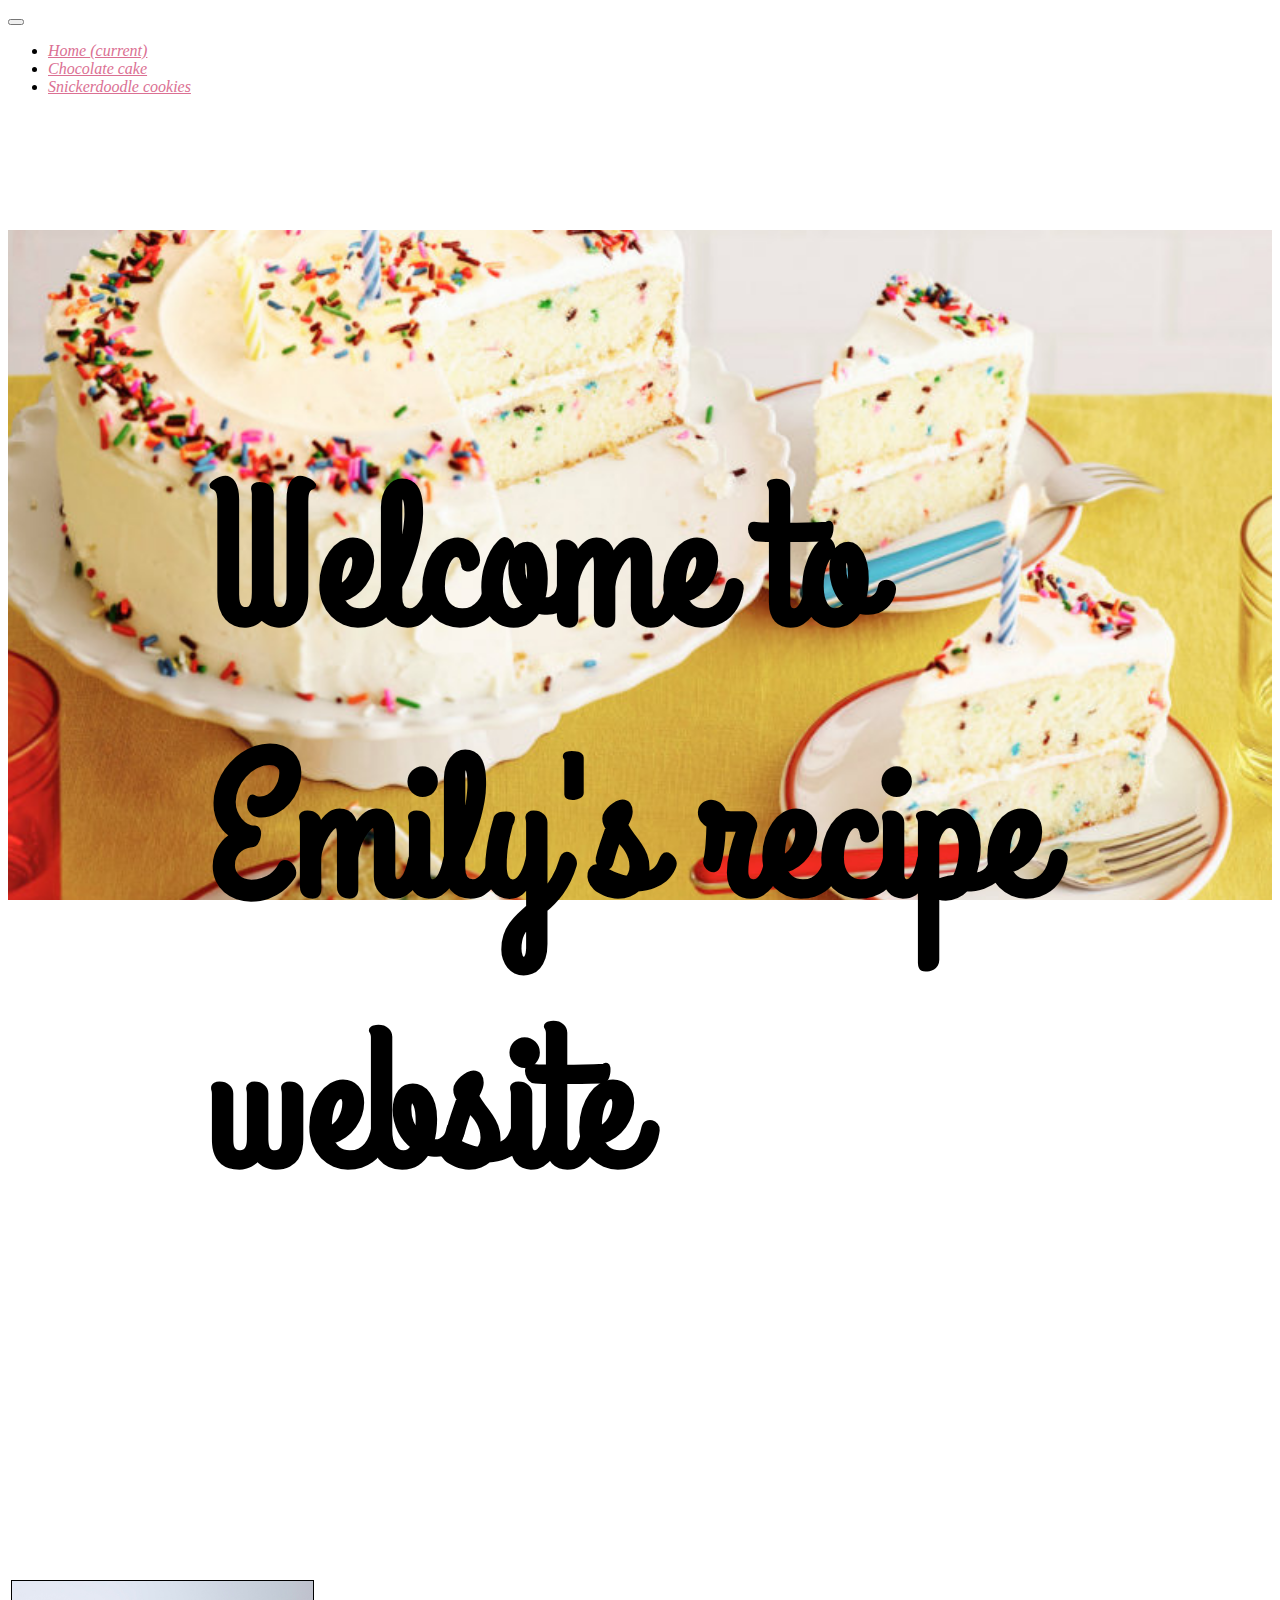
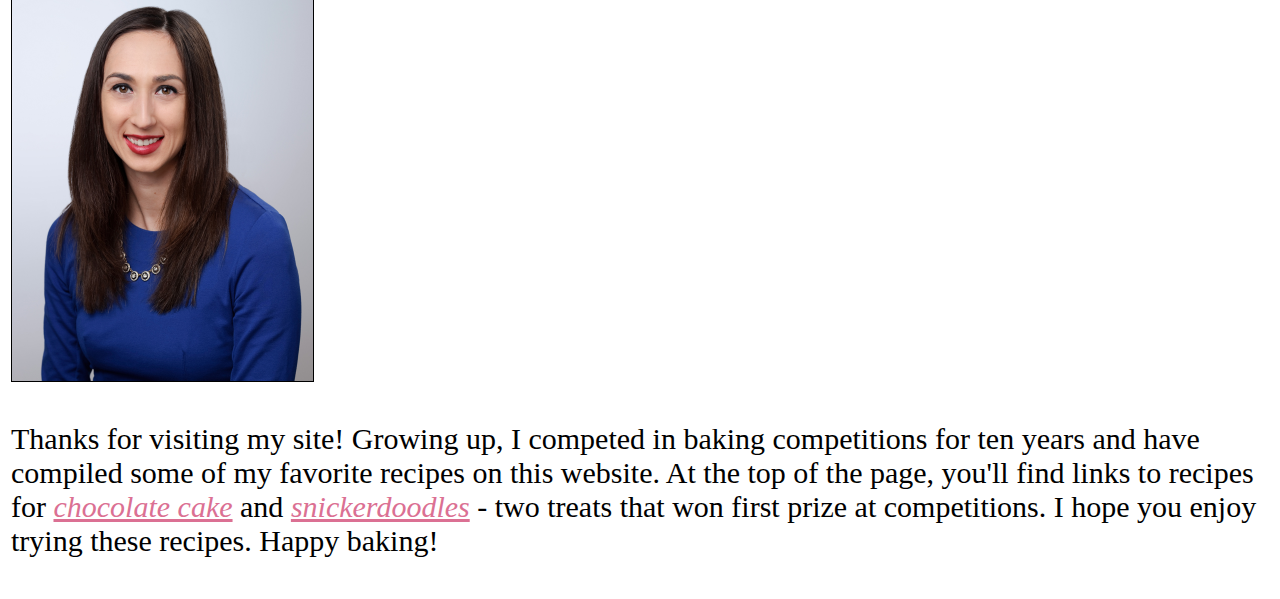
<file: index.html>
<!doctype html>
<html lang="en">

<head>
  <!-- Required meta tags -->
  <meta charset="utf-8">
  <meta name="viewport" content="width=device-width, initial-scale=1, shrink-to-fit=no">

  <!-- Bootstrap CSS -->
  <link rel="stylesheet" href="https://stackpath.bootstrapcdn.com/bootstrap/4.1.3/css/bootstrap.min.css" integrity="sha384-MCw98/SFnGE8fJT3GXwEOngsV7Zt27NXFoaoApmYm81iuXoPkFOJwJ8ERdknLPMO"
    crossorigin="anonymous">

  <!-- Font Awesome -->
  <link rel="stylesheet" href="https://use.fontawesome.com/releases/v5.3.1/css/all.css" integrity="sha384-mzrmE5qonljUremFsqc01SB46JvROS7bZs3IO2EmfFsd15uHvIt+Y8vEf7N7fWAU"
    crossorigin="anonymous">

  <!-- Google Fonts -->
  <link href="https://fonts.googleapis.com/css?family=Roboto" rel="stylesheet">

  <!-- Your own CSS -->
  <link rel="stylesheet" href="styles.css">

  <title>Emily's recipes</title>
</head>

<body>

<!-- Navbar -->
    <nav class="navbar navbar-expand-lg navbar-light bg-light">
        <a class="navbar-brand" href="#"></a>
        <button class="navbar-toggler" type="button" data-toggle="collapse" data-target="#navbarSupportedContent" aria-controls="navbarSupportedContent" aria-expanded="false" aria-label="Toggle navigation">
          <span class="navbar-toggler-icon"></span>
        </button>
      
        <div class="collapse navbar-collapse" id="navbarSupportedContent">
          <ul class="navbar-nav mr-auto">
            <li class="nav-item active">
              <a class="nav-link" href="index.html">Home <span class="sr-only">(current)</span></a>
            </li>
            <li class="nav-item">
              <a class="nav-link" href="page2.html"> <i class="fas fa-birthday-cake"></i> Chocolate cake</a>
            </li>
            <li class="nav-item">
                <a class="nav-link" href="page3.html"> <i class="fas fa-cookie-bite"></i> Snickerdoodle cookies</a>
              </li>
          </ul>
        </div>
      </nav>

 <!-- Jumbotron -->
 <div class="jumbotron text-center">
        <link href="https://fonts.googleapis.com/css?family=Grand+Hotel" rel="stylesheet">  
    <h1 class="headline"> Welcome to Emily's recipe website</h1>    
      </div>

 <!-- Bottom of page -->

 <!-- Table -->
 <div class="container-fluid">
  <div class="row">
    <div class="col-md-6">
      <table class="table">
        <tr>
          <td><img src= "emily.jpg" class= "logo"></td>
        </tr>
      </table>
    </div>
    <div class="col-md-6">
      <table class="table">
        <tr>
          <td><p>Thanks for visiting my site! Growing up, I competed in baking competitions for ten years and have compiled some of my favorite recipes on this website. At the top of the page, you'll find links to recipes for <a href="page2.html">chocolate cake</a> and <a href="page3.html">snickerdoodles</a> - two treats that won first prize at competitions. I hope you enjoy trying these recipes. Happy baking!</p></td>
        </tr>
      </table>
    </div>
  </div>
</div>


  <!-- Optional JavaScript -->
  <!-- jQuery first, then Popper.js, then Bootstrap JS -->
  <script src="https://code.jquery.com/jquery-3.3.1.slim.min.js" integrity="sha384-q8i/X+965DzO0rT7abK41JStQIAqVgRVzpbzo5smXKp4YfRvH+8abtTE1Pi6jizo"
    crossorigin="anonymous"></script>
  <script src="https://cdnjs.cloudflare.com/ajax/libs/popper.js/1.14.3/umd/popper.min.js" integrity="sha384-ZMP7rVo3mIykV+2+9J3UJ46jBk0WLaUAdn689aCwoqbBJiSnjAK/l8WvCWPIPm49"
    crossorigin="anonymous"></script>
  <script src="https://stackpath.bootstrapcdn.com/bootstrap/4.1.3/js/bootstrap.min.js" integrity="sha384-ChfqqxuZUCnJSK3+MXmPNIyE6ZbWh2IMqE241rYiqJxyMiZ6OW/JmZQ5stwEULTy"
    crossorigin="anonymous"></script>
</body>

</html>
</file>
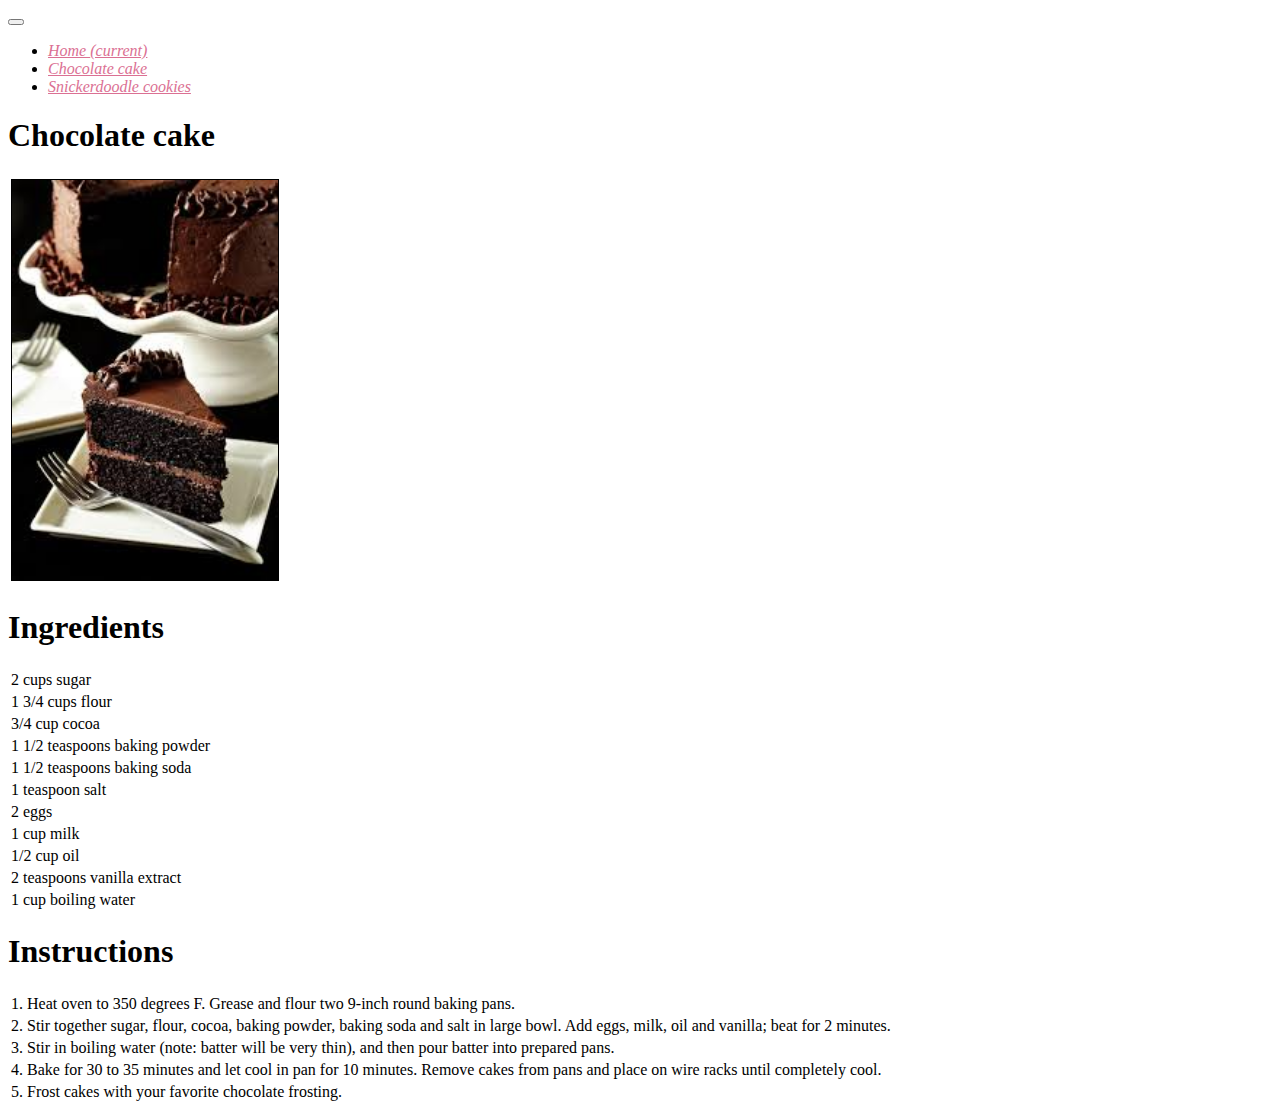
<file: page2.html>
<!doctype html>
<html lang="en">

<head>
  <!-- Required meta tags -->
  <meta charset="utf-8">
  <meta name="viewport" content="width=device-width, initial-scale=1, shrink-to-fit=no">

  <!-- Bootstrap CSS -->
  <link rel="stylesheet" href="https://stackpath.bootstrapcdn.com/bootstrap/4.1.3/css/bootstrap.min.css" integrity="sha384-MCw98/SFnGE8fJT3GXwEOngsV7Zt27NXFoaoApmYm81iuXoPkFOJwJ8ERdknLPMO"
    crossorigin="anonymous">

  <!-- Font Awesome -->
  <link rel="stylesheet" href="https://use.fontawesome.com/releases/v5.3.1/css/all.css" integrity="sha384-mzrmE5qonljUremFsqc01SB46JvROS7bZs3IO2EmfFsd15uHvIt+Y8vEf7N7fWAU"
    crossorigin="anonymous">

  <!-- Google Fonts -->
  <link href="https://fonts.googleapis.com/css?family=Roboto" rel="stylesheet">

  <!-- Your own CSS -->
  <link rel="stylesheet" href="styles.css">

  <title>Emily's recipes</title>
</head>

<body>

<!-- Navbar -->
    <nav class="navbar navbar-expand-lg navbar-light bg-light">
        <a class="navbar-brand" href="#"></a>
        <button class="navbar-toggler" type="button" data-toggle="collapse" data-target="#navbarSupportedContent" aria-controls="navbarSupportedContent" aria-expanded="false" aria-label="Toggle navigation">
          <span class="navbar-toggler-icon"></span>
        </button>
      
        <div class="collapse navbar-collapse" id="navbarSupportedContent">
          <ul class="navbar-nav mr-auto">
            <li class="nav-item active">
              <a class="nav-link" href="index.html">Home <span class="sr-only">(current)</span></a>
            </li>
            <li class="nav-item">
              <a class="nav-link" href="page2.html"> <i class="fas fa-birthday-cake"></i> Chocolate cake</a>
            </li>
            <li class="nav-item">
                <a class="nav-link" href="page3.html"> <i class="fas fa-cookie-bite"></i> Snickerdoodle cookies</a>
              </li>
          </ul>
        </div>
      </nav>


 <!-- Table -->
 <div class="container-fluid">
  <div class="row">
      <div class="col-md-4">
          <h1>Chocolate cake</h1>
          <table class="table">
            <tr>
              <td><img src = "chocolatecake.jpg" class ="logo"></td>
            </tr>
          </table>
        </div>
    <div class="col-md-4">
      <h1>Ingredients</h1>
      <table class="table">
        <tr>
          <td>2 cups sugar</td>
        </tr>
        <tr>
          <td>1 3/4 cups flour</td>
        </tr>
        <tr>
          <td>3/4 cup cocoa</td>
        </tr>
        <tr>
          <td>1 1/2 teaspoons baking powder</td>
        </tr>
        <tr>
          <td>1 1/2 teaspoons baking soda </td>
        </tr>
        <tr>
          <td>1 teaspoon salt</td>
        </tr>
        <tr>
          <td>2 eggs</td>
        </tr>
        <tr>
          <td>1 cup milk</td>
        <tr>
          <td>1/2 cup oil</td>
        </tr>
        <tr>
            <td>2 teaspoons vanilla extract</td>
          </tr>
          <tr>
              <td>1 cup boiling water</td>
            </tr>
      </table>
    </div>
    <div class="col-md-4">
      <h1>Instructions</h1>
      <table class="table">
        <tr>
          <td>1.</td>
          <td>Heat oven to 350 degrees F. Grease and flour two 9-inch round baking pans.</td>
        </tr>
        <tr>
          <td>2.</td>
          <td>Stir together sugar, flour, cocoa, baking powder, baking soda and salt in large bowl. Add eggs, milk, oil and vanilla; beat for 2 minutes.   </td>
        </tr>
        <tr>
          <td>3.</td>
          <td> Stir in boiling water (note: batter will be very thin), and then pour batter into prepared pans. </td>
        </tr>
        <tr>
          <td>4.</td>
          <td>Bake for 30 to 35 minutes and let cool in pan for 10 minutes. Remove cakes from pans and place on wire racks until completely cool.</td>
        </tr>
        <tr>
          <td>5.</td>
          <td>Frost cakes with your favorite chocolate frosting.</td>
        </tr>
      </table>
    </div>
  </div>
</div>


            

  <!-- Optional JavaScript -->
  <!-- jQuery first, then Popper.js, then Bootstrap JS -->
  <script src="https://code.jquery.com/jquery-3.3.1.slim.min.js" integrity="sha384-q8i/X+965DzO0rT7abK41JStQIAqVgRVzpbzo5smXKp4YfRvH+8abtTE1Pi6jizo"
    crossorigin="anonymous"></script>
  <script src="https://cdnjs.cloudflare.com/ajax/libs/popper.js/1.14.3/umd/popper.min.js" integrity="sha384-ZMP7rVo3mIykV+2+9J3UJ46jBk0WLaUAdn689aCwoqbBJiSnjAK/l8WvCWPIPm49"
    crossorigin="anonymous"></script>
  <script src="https://stackpath.bootstrapcdn.com/bootstrap/4.1.3/js/bootstrap.min.js" integrity="sha384-ChfqqxuZUCnJSK3+MXmPNIyE6ZbWh2IMqE241rYiqJxyMiZ6OW/JmZQ5stwEULTy"
    crossorigin="anonymous"></script>
</body>

</html>
</file>
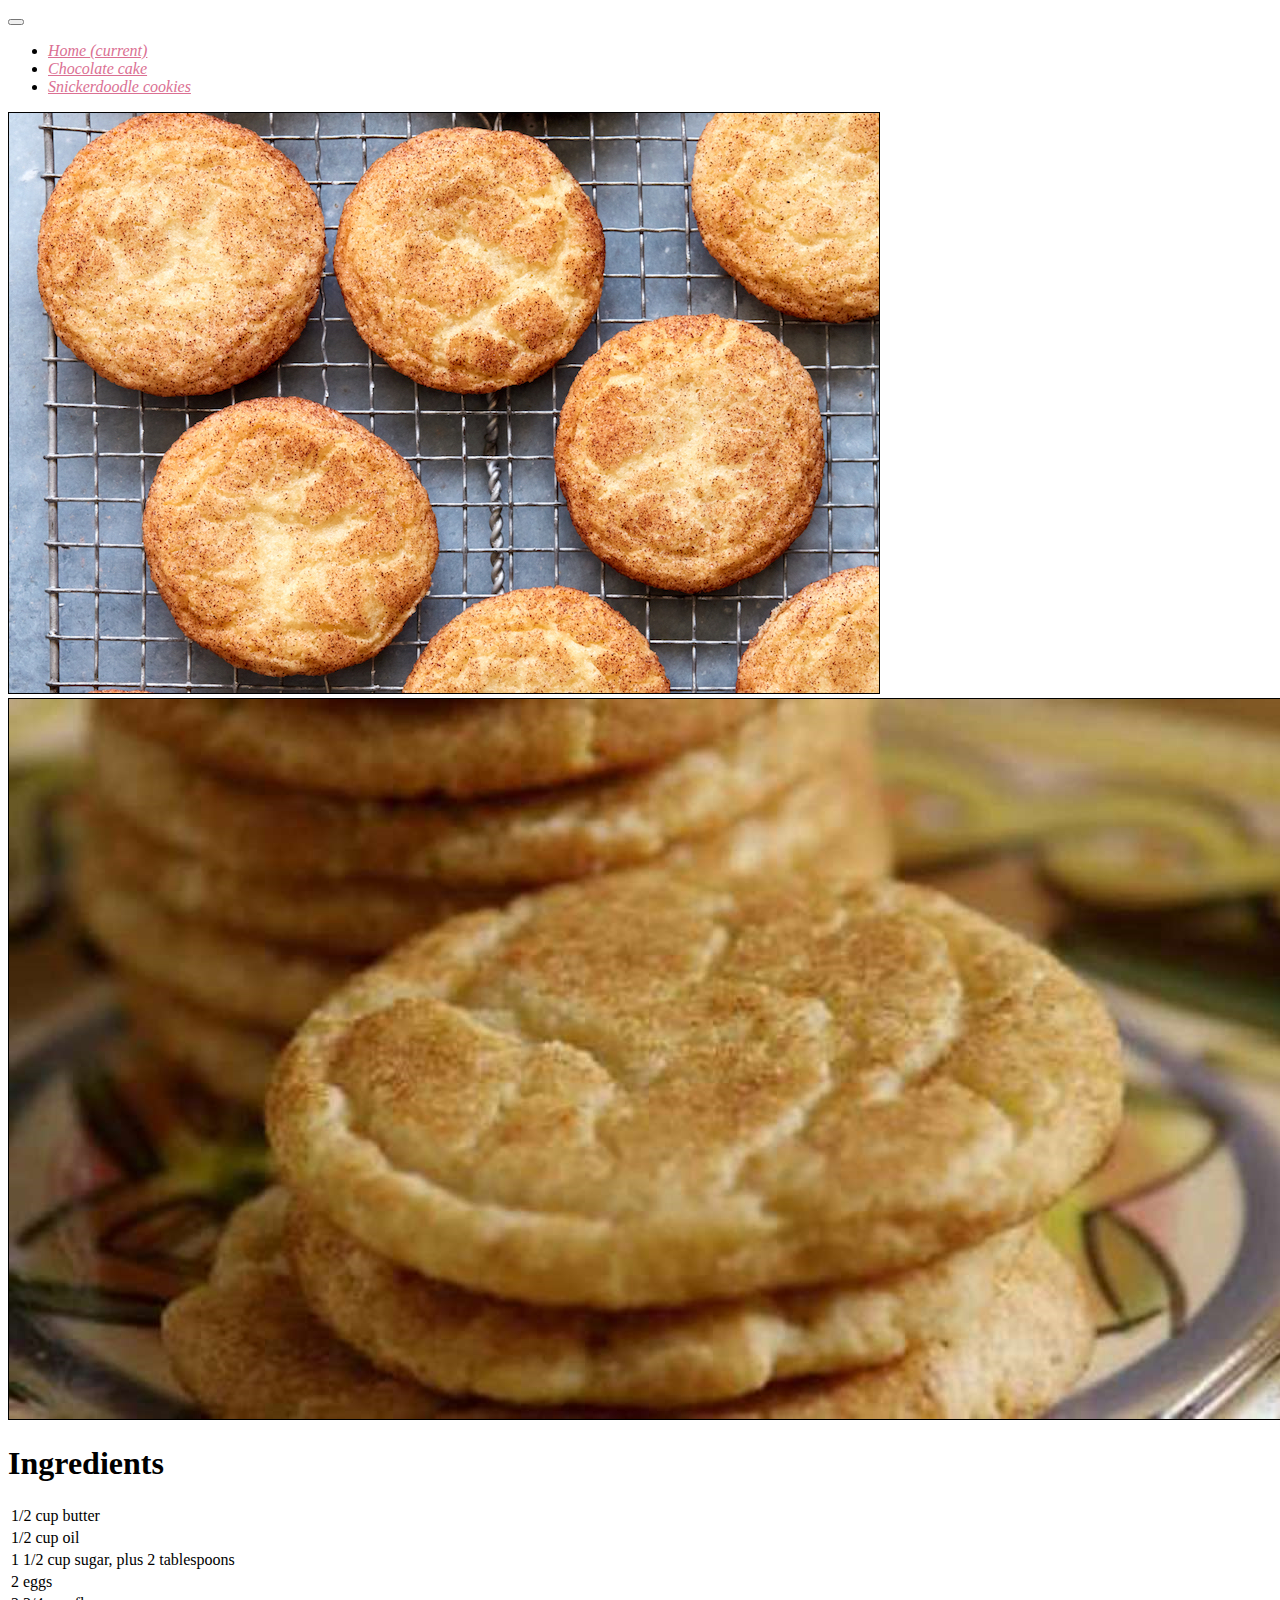
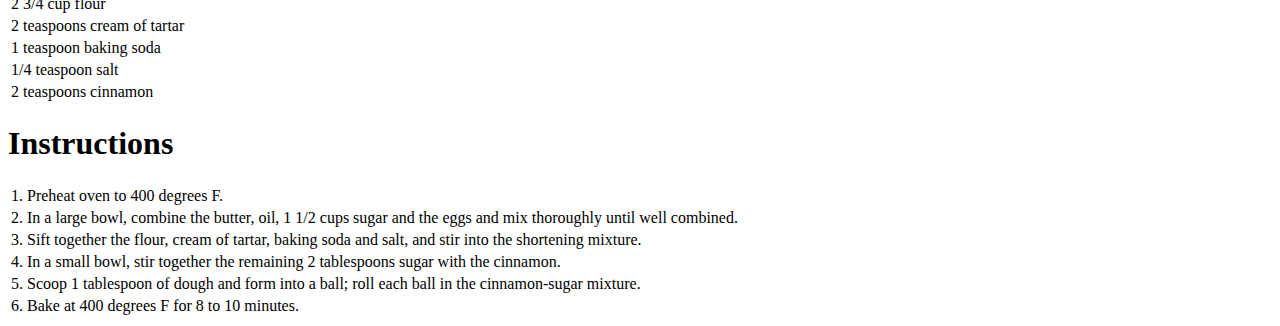
<file: page3.html>
<!doctype html>
<html lang="en">

<head>
  <!-- Required meta tags -->
  <meta charset="utf-8">
  <meta name="viewport" content="width=device-width, initial-scale=1, shrink-to-fit=no">

  <!-- Bootstrap CSS -->
  <link rel="stylesheet" href="https://stackpath.bootstrapcdn.com/bootstrap/4.1.3/css/bootstrap.min.css" integrity="sha384-MCw98/SFnGE8fJT3GXwEOngsV7Zt27NXFoaoApmYm81iuXoPkFOJwJ8ERdknLPMO"
    crossorigin="anonymous">

  <!-- Font Awesome -->
  <link rel="stylesheet" href="https://use.fontawesome.com/releases/v5.3.1/css/all.css" integrity="sha384-mzrmE5qonljUremFsqc01SB46JvROS7bZs3IO2EmfFsd15uHvIt+Y8vEf7N7fWAU"
    crossorigin="anonymous">

  <!-- Google Fonts -->
  <link href="https://fonts.googleapis.com/css?family=Roboto" rel="stylesheet">

  <!-- Your own CSS -->
  <link rel="stylesheet" href="styles.css">

  <title>Emily's recipes</title>
</head>

<body>

<!-- Navbar -->
    <nav class="navbar navbar-expand-lg navbar-light bg-light">
        <a class="navbar-brand" href="#"></a>
        <button class="navbar-toggler" type="button" data-toggle="collapse" data-target="#navbarSupportedContent" aria-controls="navbarSupportedContent" aria-expanded="false" aria-label="Toggle navigation">
          <span class="navbar-toggler-icon"></span>
        </button>
      
        <div class="collapse navbar-collapse" id="navbarSupportedContent">
          <ul class="navbar-nav mr-auto">
            <li class="nav-item active">
              <a class="nav-link" href="index.html">Home <span class="sr-only">(current)</span></a>
            </li>
            <li class="nav-item">
              <a class="nav-link" href="page2.html"> <i class="fas fa-birthday-cake"></i> Chocolate cake</a>
            </li>
            <li class="nav-item">
                <a class="nav-link" href="page3.html"> <i class="fas fa-cookie-bite"></i> Snickerdoodle cookies</a>
              </li>
          </ul>
        </div>
      </nav>

 <!-- Carousel -->
 <div id="carouselExampleSlidesOnly" class="carousel slide" data-ride="carousel">
  <div class="carousel-inner">
    <div class="carousel-item active">
      <img class="d-block w-100" src="snickerdoodle.jpg"First slide">
    </div>
    <div class="carousel-item">
      <img class="d-block w-100" src="snickerdoodle2.png" alt="Second slide">
    </div>
  </div>
</div> 
      </div>

<!-- Table -->
<div class="container-fluid">
  <div class="row">
    <div class="col-md-6">
      <h1>Ingredients</h1>
      <table class="table table-striped">
        <tr>
          <td>1/2 cup butter</td>
        </tr>
        <tr>
          <td>1/2 cup oil</td>
        </tr>
        <tr>
          <td>1 1/2 cup sugar, plus 2 tablespoons</td>
        </tr>
        <tr>
          <td>2 eggs</td>
        </tr>
        <tr>
          <td>2 3/4 cup flour</td>
        </tr>
        <tr>
          <td>2 teaspoons cream of tartar</td>
        </tr>
        <tr>
          <td>1 teaspoon baking soda</td>
        </tr>
        <tr>
          <td>1/4 teaspoon salt</td>
        <tr>
          <td>2 teaspoons cinnamon</td>
        </tr>
      </table>
    </div>
    <div class="col-md-6">
      <h1>Instructions</h1>
      <table class="table table-striped">
        <tr>
          <td>1.</td>
          <td>Preheat oven to 400 degrees F.</td>
        </tr>
        <tr>
          <td>2.</td>
          <td>In a large bowl, combine the butter, oil, 1 1/2 cups sugar and the eggs and mix thoroughly until well combined.  </td>
        </tr>
        <tr>
          <td>3.</td>
          <td>Sift together the flour, cream of tartar, baking soda and salt, and stir into the shortening mixture. </td>
        </tr>
        <tr>
          <td>4.</td>
          <td>In a small bowl, stir together the remaining 2 tablespoons sugar with the cinnamon.</td>
        </tr>
        <tr>
          <td>5.</td>
          <td>Scoop 1 tablespoon of dough and form into a ball; roll each ball in the cinnamon-sugar mixture.</td>
        </tr>
        <tr>
          <td>6.</td>
          <td>Bake at 400 degrees F for 8 to 10 minutes.</td>
        </tr>
      </table>
    </div>
  </div>
</div>

  <!-- Optional JavaScript -->
  <!-- jQuery first, then Popper.js, then Bootstrap JS -->
  <script src="https://code.jquery.com/jquery-3.3.1.slim.min.js" integrity="sha384-q8i/X+965DzO0rT7abK41JStQIAqVgRVzpbzo5smXKp4YfRvH+8abtTE1Pi6jizo"
    crossorigin="anonymous"></script>
  <script src="https://cdnjs.cloudflare.com/ajax/libs/popper.js/1.14.3/umd/popper.min.js" integrity="sha384-ZMP7rVo3mIykV+2+9J3UJ46jBk0WLaUAdn689aCwoqbBJiSnjAK/l8WvCWPIPm49"
    crossorigin="anonymous"></script>
  <script src="https://stackpath.bootstrapcdn.com/bootstrap/4.1.3/js/bootstrap.min.js" integrity="sha384-ChfqqxuZUCnJSK3+MXmPNIyE6ZbWh2IMqE241rYiqJxyMiZ6OW/JmZQ5stwEULTy"
    crossorigin="anonymous"></script>
</body>

</html>
</file>
<file: styles.css>
.jumbotron {
    background-image: url(cake2.jpg);
    background-attachment: fixed;
    background-size: cover;
  }

  .headline {
    padding: 200px;
    font-family: 'Grand Hotel', cursive;
    font-size: 200px
  }

  .logo{
    height: 400px;
  }

  p{
  font-size: 30px; 
  }

  a {
    color: palevioletred;  
    font-style: italic; 
  }

  img{
    border-color: black;
    border-style: solid;
    border-width: 1px;
  }
</file>
